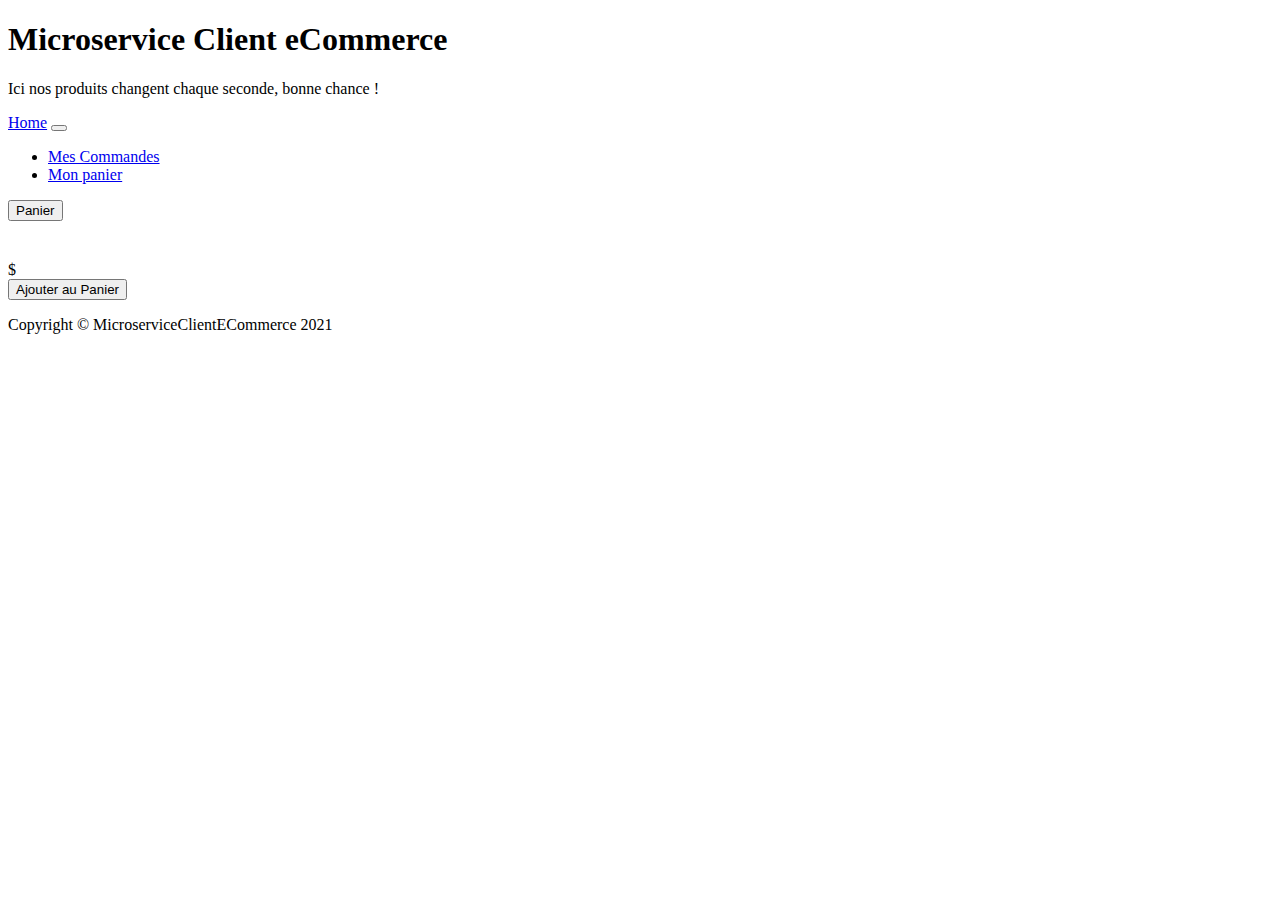
<file: ms/client/src/main/resources/templates/index.html>
<!DOCTYPE HTML>
<html xmlns="http://www.w3.org/1999/xhtml"
      xmlns:th="http://www.thymeleaf.org">
<head>
    <title>Microservice Client</title>

    <link th:rel="stylesheet" type="text/css" th:href="@{/assets/css/styles.css}">
    <link th:rel="stylesheet" type="text/css" th:href="@{/assets/css/main.css}">
</head>
<body>
    <header class="bg-dark py-5">
        <div class="container px-4 px-lg-5 my-5">
            <div class="text-center text-white">
                <h1 class="display-4 fw-bolder">Microservice Client eCommerce</h1>
                <p class="lead fw-normal text-white-50 mb-0">Ici nos produits changent chaque seconde, bonne chance !</p>
            </div>
        </div>
    </header>

    <nav class="navbar navbar-expand-lg navbar-dark bg-dark">
        <div class="container px-4 px-lg-5">
            <a class="navbar-brand" href="/">Home</a>
            <button class="navbar-toggler" type="button" data-bs-toggle="collapse" data-bs-target="#navbarSupportedContent" aria-controls="navbarSupportedContent" aria-expanded="false" aria-label="Toggle navigation"><span class="navbar-toggler-icon"></span></button>
            <div class="collapse navbar-collapse" id="navbarSupportedContent">
                <ul class="navbar-nav me-auto mb-2 mb-lg-0 ms-lg-4">
                    <li class="nav-item"><a class="nav-link active" aria-current="page" href="/orders">Mes Commandes</a></li>
                    <li class="nav-item"><a class="nav-link active" aria-current="page" href="/cart">Mon panier</a></li>
                </ul>
                <form class="d-flex" action="/cart" method="GET">
                    <button class="btn btn-outline-light" type="submit">
                        <i class="bi-cart-fill me-1"></i>
                        <span class="badge bg-dark text-white ms-1 rounded-pill">Panier</span>
                        <span class="badge bg-dark text-white ms-1 rounded-pill" th:text="${countCart}"></span>
                    </button>
                </form>
            </div>
        </div>
    </nav>
    <div class="container">

    <section class="py-5">
        <div class="container px-4 px-lg-5 mt-5">
            <div class="row gx-4 gx-lg-5 row-cols-2 row-cols-md-3 row-cols-xl-4 justify-content-center">
                <div th:each="product : ${products}" class="col mb-5">
                    <div class="card h-100">
                        <!-- Product image-->

                        <a  th:href="@{|/product/${product.id}|}">
                            <img th:src="${product.illustration}" class="card-img-top" />
                        </a>
                        <!-- Product details-->
                        <div class="card-body p-4">
                            <div class="text-center">
                                <!-- Product name-->
                                <a  th:href="@{|/product/${product.id}|}">
                                    <h5 class="fw-bolder" th:text="${product.name}"></h5>
                                </a>
                                <!-- Product price-->
                                $<span th:text="${product.price}"></span>
                            </div>
                        </div>
                        <!-- Product actions-->
                        <div class="card-footer p-4 pt-0 border-top-0 bg-transparent">
                            <form action="/cart/addProduct" method="POST">
                                <input type="hidden" name="productId" th:value="${product.id}">
                                <input type="hidden" name="quantity" value="1">
                                <div class="text-center">
                                    <input type="submit" class="btn btn-outline-dark mt-auto" value="Ajouter au Panier">
                                </div>
                            </form>
                        </div>
                    </div>
                </div>
            </div>
        </div>
    </section>

</div>
    <footer class="py-5 bg-dark">
        <div class="container"><p class="m-0 text-center text-white">Copyright &copy; MicroserviceClientECommerce 2021</p></div>
    </footer>

<script src="https://cdn.jsdelivr.net/npm/bootstrap@5.1.0/dist/js/bootstrap.bundle.min.js"></script>
</body>
</html>
</file>
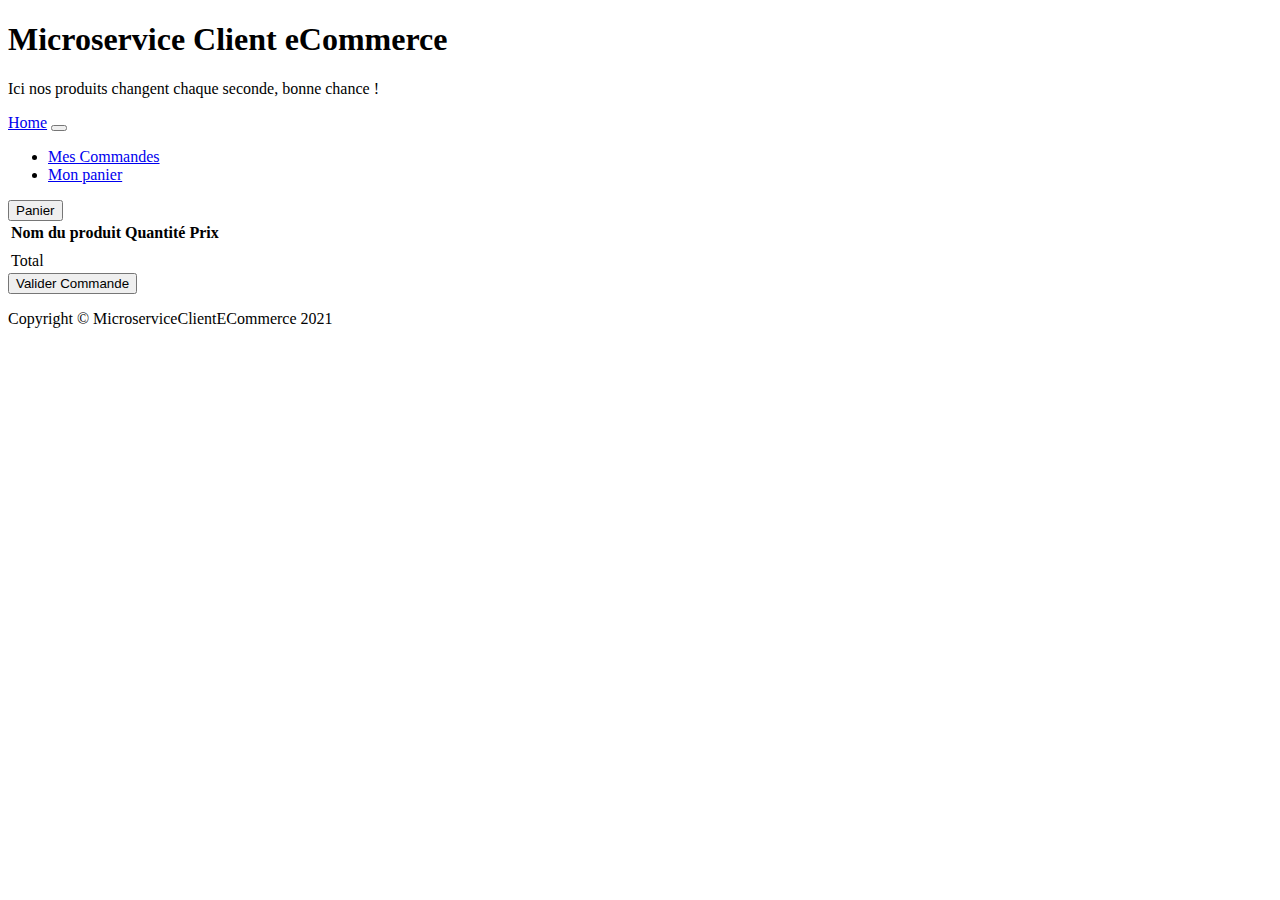
<file: ms/client/src/main/resources/templates/cart.html>
<!DOCTYPE HTML>
<html xmlns="http://www.w3.org/1999/xhtml"
      xmlns:th="http://www.thymeleaf.org">
<head>
    <title>Microservice Client</title>

    <link th:rel="stylesheet" type="text/css" th:href="@{/assets/css/styles.css}">
    <link th:rel="stylesheet" type="text/css" th:href="@{/assets/css/main.css}">
</head>
<body>
    <header class="bg-dark py-5">
        <div class="container px-4 px-lg-5 my-5">
            <div class="text-center text-white">
                <h1 class="display-4 fw-bolder">Microservice Client eCommerce</h1>
                <p class="lead fw-normal text-white-50 mb-0">Ici nos produits changent chaque seconde, bonne chance !</p>
            </div>
        </div>
    </header>

    <nav class="navbar navbar-expand-lg navbar-dark bg-dark">
        <div class="container px-4 px-lg-5">
            <a class="navbar-brand" href="/">Home</a>
            <button class="navbar-toggler" type="button" data-bs-toggle="collapse" data-bs-target="#navbarSupportedContent" aria-controls="navbarSupportedContent" aria-expanded="false" aria-label="Toggle navigation"><span class="navbar-toggler-icon"></span></button>
            <div class="collapse navbar-collapse" id="navbarSupportedContent">
                <ul class="navbar-nav me-auto mb-2 mb-lg-0 ms-lg-4">
                    <li class="nav-item"><a class="nav-link active" aria-current="page" href="/orders">Mes Commandes</a></li>
                    <li class="nav-item"><a class="nav-link active" aria-current="page" href="/cart">Mon panier</a></li>
                </ul>
                <form class="d-flex" action="/cart" method="GET">
                    <button class="btn btn-outline-light" type="submit">
                        <i class="bi-cart-fill me-1"></i>
                        <span class="badge bg-dark text-white ms-1 rounded-pill">Panier</span>
                        <span class="badge bg-dark text-white ms-1 rounded-pill" th:text="${countCart}"></span>
                    </button>
                </form>
            </div>
        </div>
    </nav>
<div class="container">
    <div class="row">
        <table class="table">
            <tr>
                <th>Nom du produit</th>
                <th>Quantité</th>
                <th>Prix</th>
            </tr>
            <tr th:each="castCartItemBean : ${products}" class="col-md-4 my-1">
                <td th:text="${castCartItemBean.nomProduit}"></td>
                <td th:text="${castCartItemBean.quantity}"></td>
                <td th:text="${castCartItemBean.price}"></td>
            </tr>
            <tr></tr>
            <tr>
                <td colspan="2">Total</td>
                <td th:text="${costTotal}"></td>
            </tr>
        </table>

        <div th:if="${countCart > 0}">
            <form method="POST" action="/order/create">
                <input class="btn btn-outline-dark flex-right" type="submit" value="Valider Commande">
            </form>
        </div>
    </div>
</div>

    <footer class="py-5 bg-dark">
        <div class="container"><p class="m-0 text-center text-white">Copyright &copy; MicroserviceClientECommerce 2021</p></div>
    </footer>

    <script src="https://cdn.jsdelivr.net/npm/bootstrap@5.1.0/dist/js/bootstrap.bundle.min.js"></script>
</body>
</html>
</file>
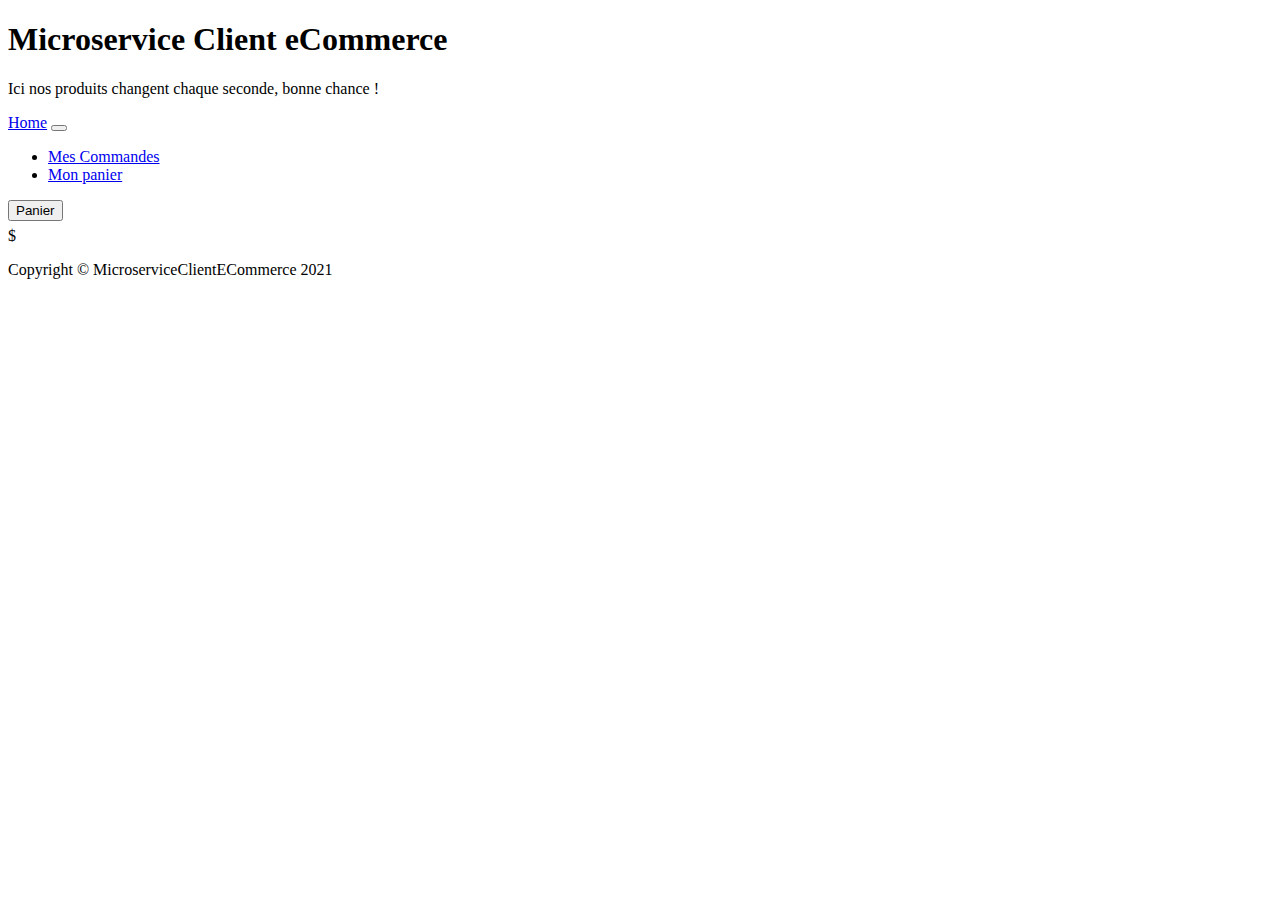
<file: ms/client/src/main/resources/templates/orders.html>
<!DOCTYPE html>
<html lang="en">
<head>
    <meta charset="UTF-8">
    <title>Title</title>
    <link th:rel="stylesheet" type="text/css" th:href="@{/assets/css/styles.css}">
    <link th:rel="stylesheet" type="text/css" th:href="@{/assets/css/main.css}">
</head>
<body>

<header class="bg-dark py-5">
    <div class="container px-4 px-lg-5 my-5">
        <div class="text-center text-white">
            <h1 class="display-4 fw-bolder">Microservice Client eCommerce</h1>
            <p class="lead fw-normal text-white-50 mb-0">Ici nos produits changent chaque seconde, bonne chance !</p>
        </div>
    </div>
</header>

<nav class="navbar navbar-expand-lg navbar-dark bg-dark">
    <div class="container px-4 px-lg-5">
        <a class="navbar-brand" href="/">Home</a>
        <button class="navbar-toggler" type="button" data-bs-toggle="collapse" data-bs-target="#navbarSupportedContent" aria-controls="navbarSupportedContent" aria-expanded="false" aria-label="Toggle navigation"><span class="navbar-toggler-icon"></span></button>
        <div class="collapse navbar-collapse" id="navbarSupportedContent">
            <ul class="navbar-nav me-auto mb-2 mb-lg-0 ms-lg-4">
                <li class="nav-item"><a class="nav-link active" aria-current="page" href="/orders">Mes Commandes</a></li>
                <li class="nav-item"><a class="nav-link active" aria-current="page" href="/cart">Mon panier</a></li>
            </ul>
            <form class="d-flex" action="/cart" method="GET">
                <button class="btn btn-outline-light" type="submit">
                    <i class="bi-cart-fill me-1"></i>
                    <span class="badge bg-dark text-white ms-1 rounded-pill">Panier</span>
                    <span class="badge bg-dark text-white ms-1 rounded-pill" th:text="${countCart}"></span>
                </button>
            </form>
        </div>
    </div>
</nav>

<section class="py-5">
    <div class="container px-4 px-lg-5 mt-5">
        <div class="row gx-4 gx-lg-5 row-cols-2 row-cols-md-3 row-cols-xl-4 justify-content-center">
            <div th:each="order : ${orders}" class="col mb-5">
                <div class="card h-100">
                    <!-- Product image-->
                    <div class="text-center" th:text="${order.nameCommande}"></div>
                    <!-- Product details-->
                    <div class="card-body p-4">
                        <div class="text-center">
                            <table class="table">
                                <tr th:each="product : ${order.products}">
                                    <td th:text="${product.nomProduit}"></td>
                                    <td th:text="${product.quantity}"></td>
                                    <td th:text="${product.price}"></td>
                                </tr>
                            </table>

                            <td>$<span th:text="${order.price}"></span></td>
                        </div>
                    </div>
                </div>
            </div>
        </div>
    </div>
</section>

<footer class="py-5 bg-dark">
    <div class="container"><p class="m-0 text-center text-white">Copyright &copy; MicroserviceClientECommerce 2021</p></div>
</footer>

<script src="https://cdn.jsdelivr.net/npm/bootstrap@5.1.0/dist/js/bootstrap.bundle.min.js"></script>
</body>
</html>
</file>
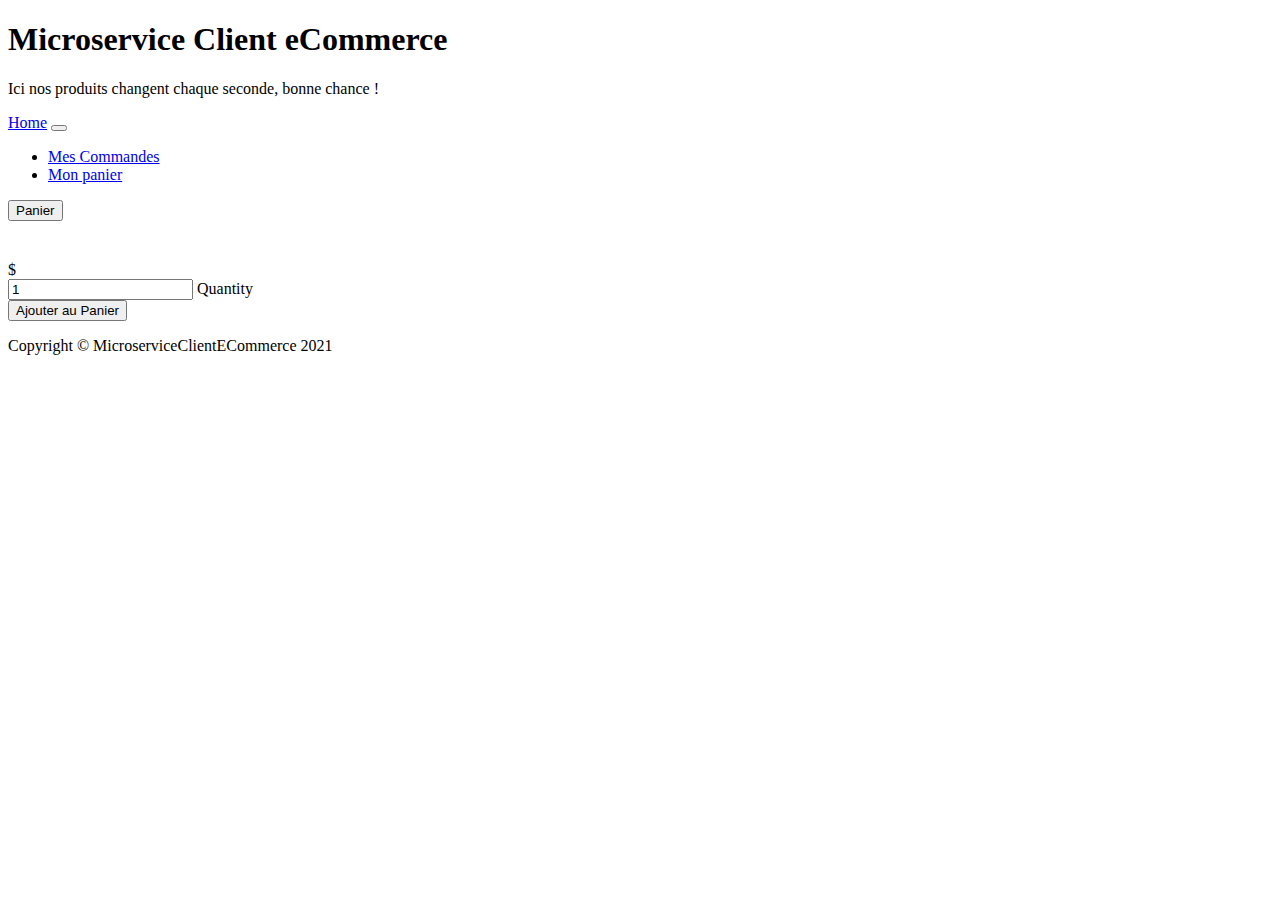
<file: ms/client/src/main/resources/templates/productDetail.html>
<!DOCTYPE HTML>
<html xmlns="http://www.w3.org/1999/xhtml"
      xmlns:th="http://www.thymeleaf.org">
<head>
    <title>Microservice Client</title>

    <link th:rel="stylesheet" type="text/css" th:href="@{/assets/css/styles.css}">
    <link th:rel="stylesheet" type="text/css" th:href="@{/assets/css/main.css}">
</head>
    <body>

    <header class="bg-dark py-5">
        <div class="container px-4 px-lg-5 my-5">
            <div class="text-center text-white">
                <h1 class="display-4 fw-bolder">Microservice Client eCommerce</h1>
                <p class="lead fw-normal text-white-50 mb-0">Ici nos produits changent chaque seconde, bonne chance !</p>
            </div>
        </div>
    </header>

    <nav class="navbar navbar-expand-lg navbar-dark bg-dark">
        <div class="container px-4 px-lg-5">
            <a class="navbar-brand" href="/">Home</a>
            <button class="navbar-toggler" type="button" data-bs-toggle="collapse" data-bs-target="#navbarSupportedContent" aria-controls="navbarSupportedContent" aria-expanded="false" aria-label="Toggle navigation"><span class="navbar-toggler-icon"></span></button>
            <div class="collapse navbar-collapse" id="navbarSupportedContent">
                <ul class="navbar-nav me-auto mb-2 mb-lg-0 ms-lg-4">
                    <li class="nav-item"><a class="nav-link active" aria-current="page" href="/orders">Mes Commandes</a></li>
                    <li class="nav-item"><a class="nav-link active" aria-current="page" href="/cart">Mon panier</a></li>
                </ul>
                <form class="d-flex" action="/cart" method="GET">
                    <button class="btn btn-outline-light" type="submit">
                        <i class="bi-cart-fill me-1"></i>
                        <span class="badge bg-dark text-white ms-1 rounded-pill">Panier</span>
                        <span class="badge bg-dark text-white ms-1 rounded-pill" th:text="${countCart}"></span>
                    </button>
                </form>
            </div>
        </div>
    </nav>

    <div class="container">
        <section class="py-5">
            <div class="container px-4 px-lg-5 mt-5">
                <div class="row gx-4 gx-lg-5 row-cols-2 ow-cols-xl-4 justify-content-center">
                    <div class="col mb-1">
                        <div class="card h-100">
                            <!-- Product image-->
                            <img th:src="${product.illustration}" class="card-img-top" />
                            <!-- Product details-->
                            <div class="card-body p-4">
                                <div class="text-center">
                                    <!-- Product name-->
                                    <h5 class="fw-bolder" th:text="${product.name}"></h5>
                                    <p th:text="${product.description}"></p>
                                    <!-- Product price-->
                                    $<span th:text="${product.price}"></span>
                                </div>
                            </div>
                            <!-- Product actions-->
                            <div class="card-footer p-4 pt-0 border-top-0 bg-transparent">
                                <div class="row justify-content-center">
                                    <div class="col-lg-8 col-xl-7 text-center">
                                        <form th:action="@{|/cart/addProduct|}" method="POST">
                                            <input type="hidden" name="productId" th:value="${product.id}">
                                            <div class="form-floating mb-3">
                                                <input class="form-control" id="qte" name="quantity" value="1" min="1" type="number"/>
                                                <label for="qte">Quantity</label>
                                            </div>

                                            <input class="btn btn-primary btn-xl" id="submitButton" type="submit" value="Ajouter au Panier">
                                        </form>
                                    </div>
                                </div>
                            </div>
                        </div>
                    </div>
                </div>
            </div>
        </section>
    </div>

    <footer class="py-5 bg-dark">
        <div class="container"><p class="m-0 text-center text-white">Copyright &copy; MicroserviceClientECommerce 2021</p></div>
    </footer>

    <script src="https://cdn.jsdelivr.net/npm/bootstrap@5.1.0/dist/js/bootstrap.bundle.min.js"></script>
    </body>
</html>
</file>
